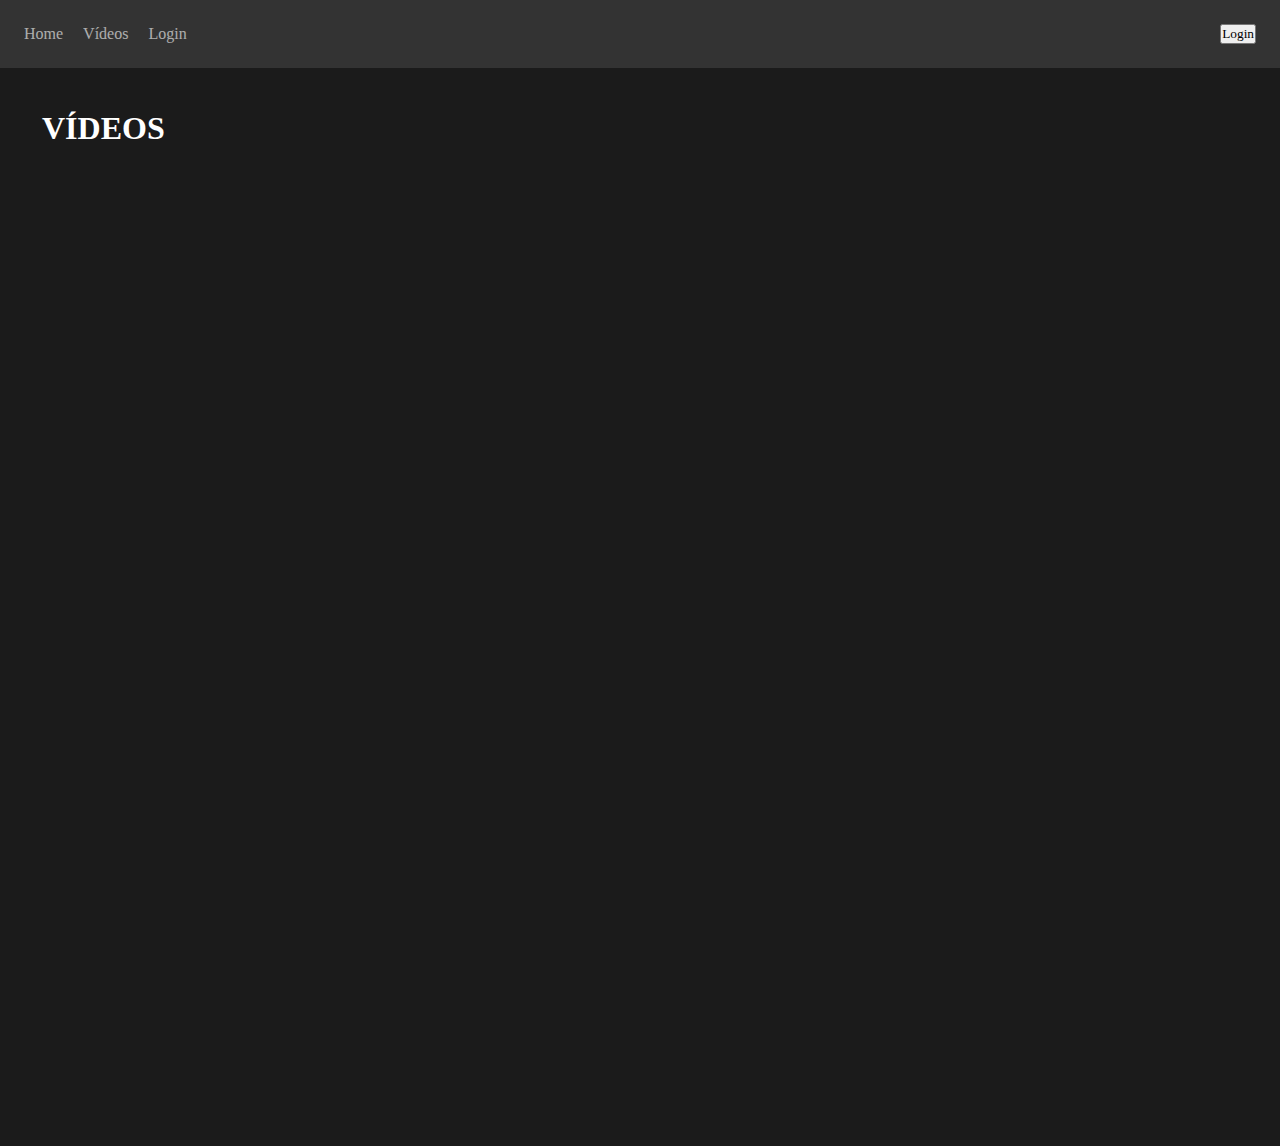
<file: segundoBimestre/front-end-I/aula14-flex/index.html>
<!DOCTYPE html>
<html lang="en">
<head>
    <meta charset="UTF-8">
    <meta http-equiv="X-UA-Compatible" content="IE=edge">
    <meta name="viewport" content="width=device-width, initial-scale=1.0">
    <link rel="stylesheet" type="text/css" href="style.css">
    <title>Document</title>
</head>
<body>
    <header class="main-header">
        <ul class="main-menu">
            <li>
                <a href="http://">Home</a>
            </li>
            <li>
                <a href="http://">Vídeos</a>
                </li>
            <li>
                <a href="http://">Login</a>
            </li>
        </ul>
        <button>Login</button>
    </header>

    <main>
        <h1>VÍDEOS</h1>

        <section class="videos">
            <iframe class ="video" width="560" height="315" src="https://www.youtube.com/embed/c1nToClX_3w" title="YouTube video player" frameborder="0" allow="accelerometer; autoplay; clipboard-write; encrypted-media; gyroscope; picture-in-picture" allowfullscreen></iframe>
            <iframe class ="video" width="560" height="315" src="https://www.youtube.com/embed/c1nToClX_3w" title="YouTube video player" frameborder="0" allow="accelerometer; autoplay; clipboard-write; encrypted-media; gyroscope; picture-in-picture" allowfullscreen></iframe>
            <iframe class ="video" width="560" height="315" src="https://www.youtube.com/embed/c1nToClX_3w" title="YouTube video player" frameborder="0" allow="accelerometer; autoplay; clipboard-write; encrypted-media; gyroscope; picture-in-picture" allowfullscreen></iframe>
            <iframe class ="video" width="560" height="315" src="https://www.youtube.com/embed/c1nToClX_3w" title="YouTube video player" frameborder="0" allow="accelerometer; autoplay; clipboard-write; encrypted-media; gyroscope; picture-in-picture" allowfullscreen></iframe>
            <iframe class ="video" width="560" height="315" src="https://www.youtube.com/embed/c1nToClX_3w" title="YouTube video player" frameborder="0" allow="accelerometer; autoplay; clipboard-write; encrypted-media; gyroscope; picture-in-picture" allowfullscreen></iframe>
            <iframe class ="video" width="560" height="315" src="https://www.youtube.com/embed/c1nToClX_3w" title="YouTube video player" frameborder="0" allow="accelerometer; autoplay; clipboard-write; encrypted-media; gyroscope; picture-in-picture" allowfullscreen></iframe>
        </section>

    </main>
</body>
</html>
</file>
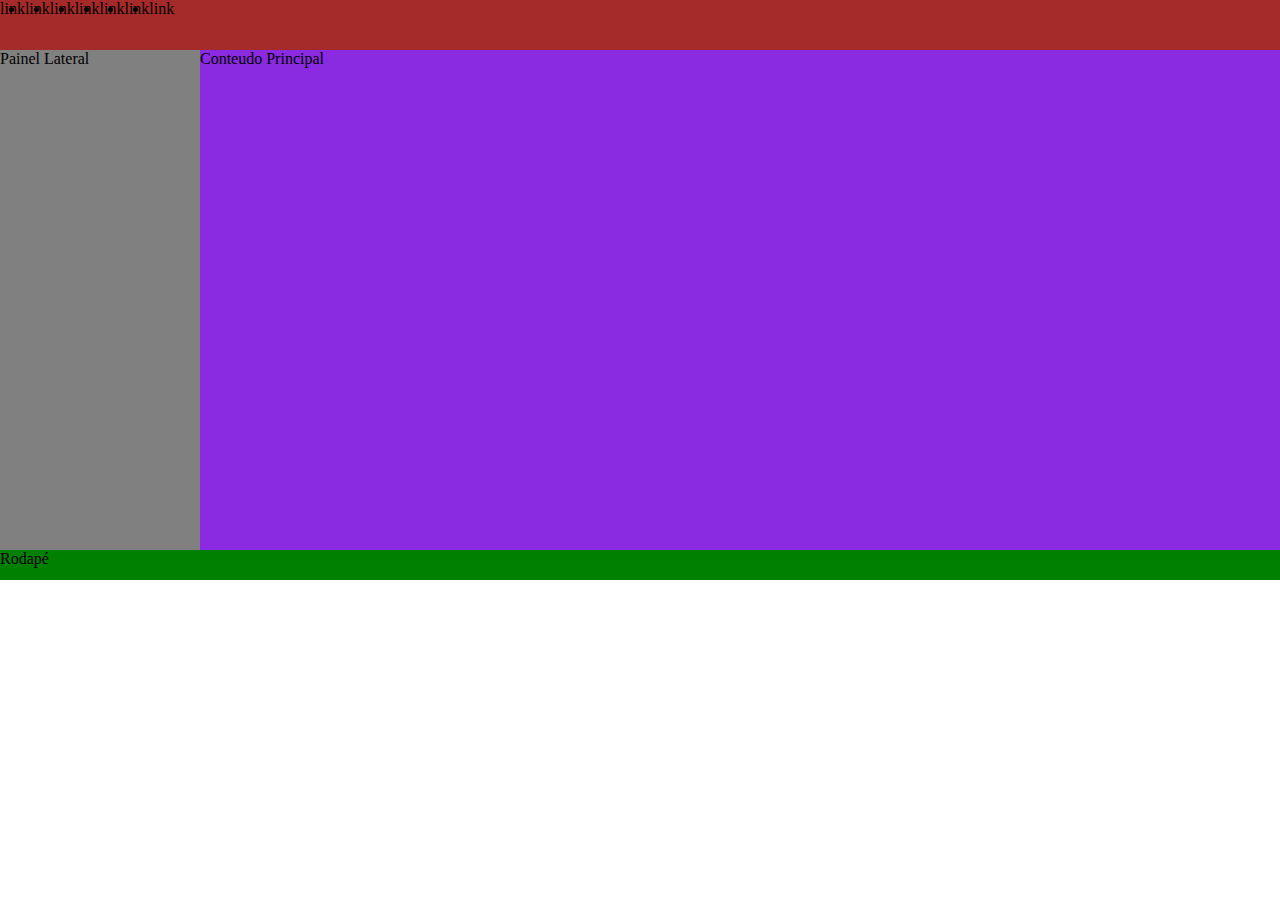
<file: segundoBimestre/front-end-I/aula15-grid/index.html>
<!DOCTYPE html>
<html lang="en">
<head>
    <meta charset="UTF-8">
    <meta http-equiv="X-UA-Compatible" content="IE=edge">
    <meta name="viewport" content="width=device-width, initial-scale=1.0">
    <title>Document</title>
    <link rel="stylesheet" href="style.css">
</head>

<body>

    <header class="main-header">
        <ul>
            <li>link</li>
            <li>link</li>
            <li>link</li>
            <li>link</li>
            <li>link</li>
            <li>link</li>
            <li>link</li>
         


        </ul>
    </header>
    <aside>Painel Lateral</aside>
    <main>Conteudo Principal</main>        
    <footer>Rodapé</footer>


</body>
</html>
</file>
<file: segundoBimestre/front-end-I/aula14-flex/style.css>
* {
    padding: 0;
    margin: 0;
    box-sizing: border-box;
    font-family: "Open Sans";
}

body {
    background-color: rgb(27, 27, 27);
}

.main-header {
    display: flex;
    justify-content: space-between;
    align-items: center;
    background-color: rgb(51, 51, 51);
    padding: 24px;
}

.main-menu {
    display: flex;
    gap: 20px;
    list-style: none;
}

.main-menu a {
    opacity: 0.6;
    color: white;
    text-decoration: none;
    transition: .4s ease-in-out;
}

.main-menu a:hover {
    opacity: 1;
}

main {
    padding: 42px;
}

main h1 {
    color: white;
}

.video {
    width:400px;
    transition: .5s ease-in-out;
}

.video:hover {

}
</file>
<file: segundoBimestre/front-end-I/aula15-grid/style.css>
* {
    margin: 0;
    padding: 0;
    box-sizing: border-box;
}

body {


    display: grid;
    grid-template-columns:200px 1fr;
    grid-template-areas:
    'main-header main-header'
    'main-aside main-content'
    'main-footer main-footer'
    ;

}

header {
    background-color: brown;
    grid-area: main-header;
    height: 50px;
}
.main-header ul{
    display: flex;
    text-decoration: none;
}

aside {
    background-color:grey;
    grid-area: main-aside;

}
main {
    background-color: blueviolet;
    height: 500px;
    grid-area: main-content;

}
footer {
    background-color: green;
    grid-area: main-footer;
    height: 30px;

}
</file>
